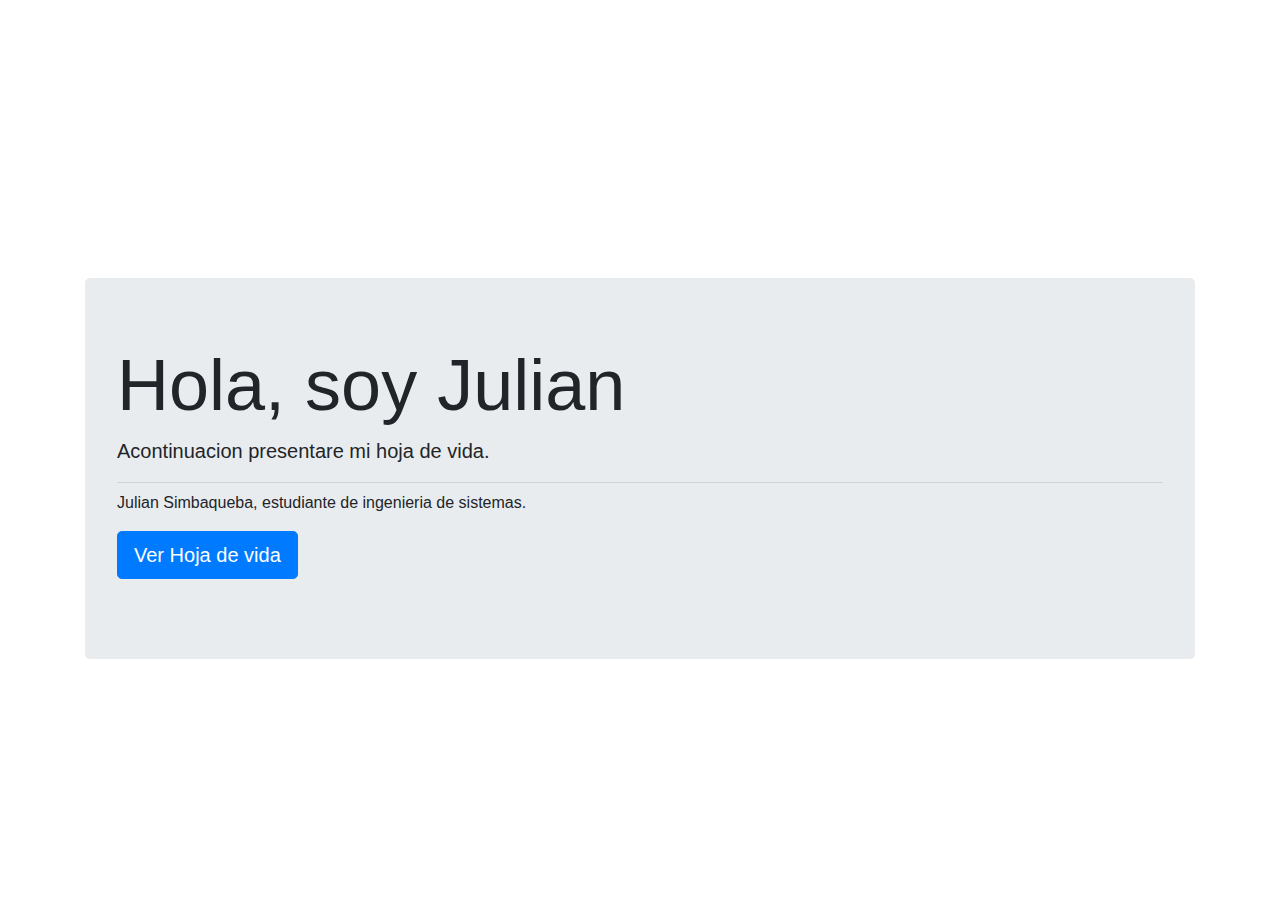
<file: Hoja de vida/index.html>
<!DOCTYPE html>
<html>
<head>
	<link rel="stylesheet" href="https://stackpath.bootstrapcdn.com/bootstrap/4.3.1/css/bootstrap.min.css" integrity="sha384-ggOyR0iXCbMQv3Xipma34MD+dH/1fQ784/j6cY/iJTQUOhcWr7x9JvoRxT2MZw1T" crossorigin="anonymous">
  <link rel="stylesheet" type="text/css" href="css/style-index.css">
	<title>Hoja de vida</title>
</head>
<body>
	<div class="container">
		<div class="jumbotron">
  			<h1 class="display-3">Hola, soy Julian</h1>
  			<p class="lead">Acontinuacion presentare mi hoja de vida.</p>
  			<hr class="my-2">
  			<p>Julian Simbaqueba, estudiante de ingenieria de sistemas.</p>
  			<p class="lead">
    			<a class="btn btn-primary btn-lg" href="contenido.html" role="button">Ver Hoja de vida</a>
  			</p>
		</div>
	</div>
</body>
<script src="https://code.jquery.com/jquery-3.3.1.slim.min.js" integrity="sha384-q8i/X+965DzO0rT7abK41JStQIAqVgRVzpbzo5smXKp4YfRvH+8abtTE1Pi6jizo" crossorigin="anonymous"></script>
<script src="https://cdnjs.cloudflare.com/ajax/libs/popper.js/1.14.7/umd/popper.min.js" integrity="sha384-UO2eT0CpHqdSJQ6hJty5KVphtPhzWj9WO1clHTMGa3JDZwrnQq4sF86dIHNDz0W1" crossorigin="anonymous"></script>
<script src="https://stackpath.bootstrapcdn.com/bootstrap/4.3.1/js/bootstrap.min.js" integrity="sha384-JjSmVgyd0p3pXB1rRibZUAYoIIy6OrQ6VrjIEaFf/nJGzIxFDsf4x0xIM+B07jRM" crossorigin="anonymous"></script>
</html>
</file>
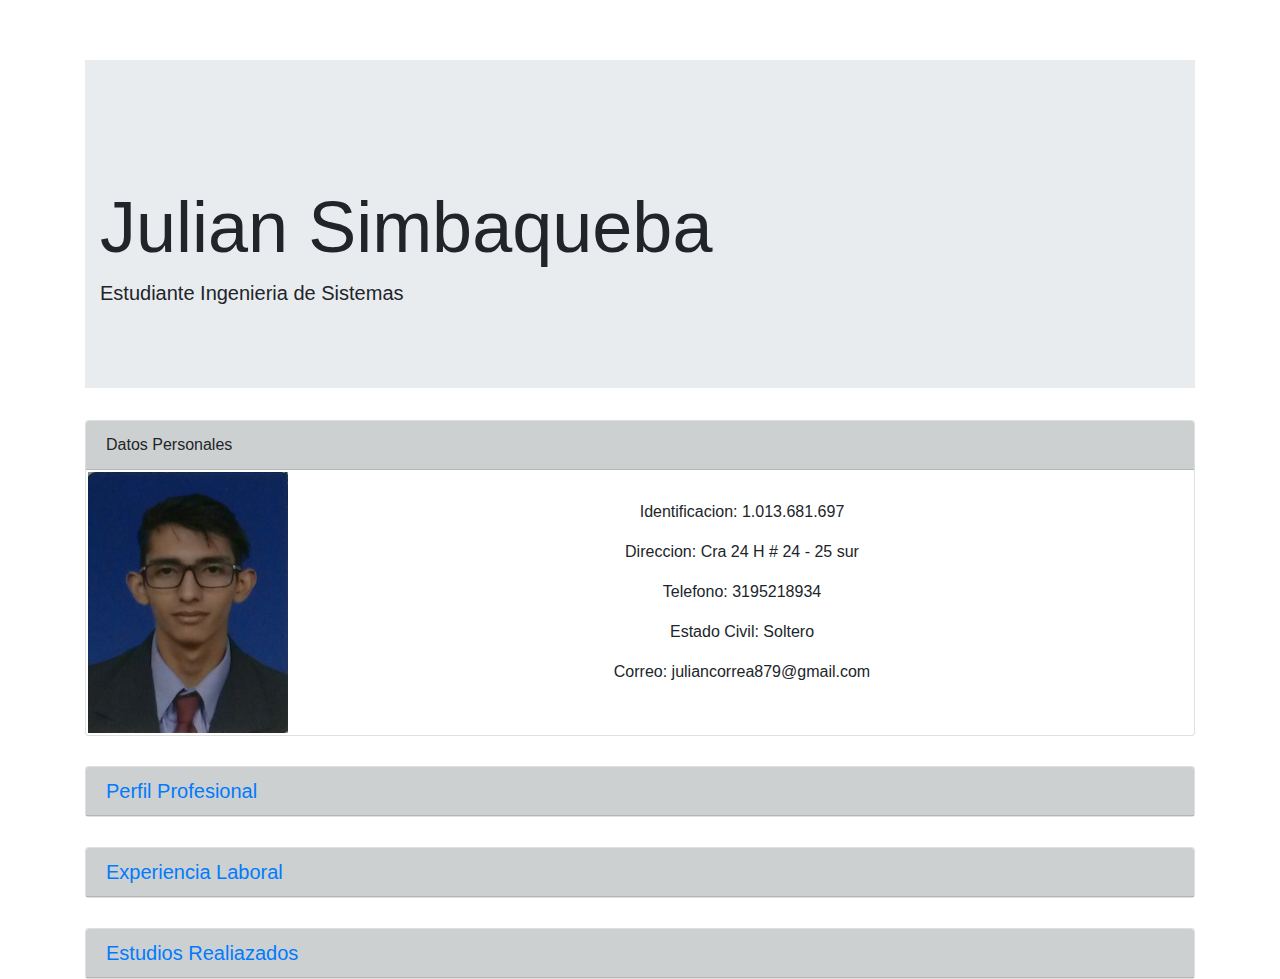
<file: Hoja de vida/contenido.html>
<!DOCTYPE html>
<html>
<head>
	<title>Hoja de vida</title>
	<link rel="stylesheet" type="text/css" href="css/style-contenido.css">
	<link rel="stylesheet" href="https://stackpath.bootstrapcdn.com/bootstrap/4.3.1/css/bootstrap.min.css" integrity="sha384-ggOyR0iXCbMQv3Xipma34MD+dH/1fQ784/j6cY/iJTQUOhcWr7x9JvoRxT2MZw1T" crossorigin="anonymous">
</head>
<body >
	<div class="container">
		<div class="jumbotron jumbotron-fluid">
  			<div class="container">
    			<h1 class="display-3">Julian Simbaqueba</h1>
    			<p class="lead">Estudiante Ingenieria de Sistemas</p>
  			</div>
		</div>
		<div class="card">
  			<div class="card-header" id="header-card">
    			Datos Personales
  			</div>
  			<div class="media" id="media">
    			<center><img src="img/foto.jpg" class="img-fluid" alt="Responsive image"></center>
  				<div class="media-body">
    				<p>Identificacion: 1.013.681.697</p>
					<p>Direccion: Cra 24 H # 24 - 25 sur</p>
					<p>Telefono: 3195218934</p>
					<p>Estado Civil: Soltero</p>
					<p>Correo: juliancorrea879@gmail.com</p>
  				</div>
  			</div>
		</div>
		<div id="accordion" role="tablist" aria-multiselectable="true">
			<div class="card">
				<div class="card-header" role="tab" id="headingOne">
	  				<h5 class="mb-0">
	    			<a data-toggle="collapse" data-parent="#accordion" href="#collapseOne" aria-expanded="true" aria-controls="collapseOne" class="">
	     		 	Perfil Profesional
	    			</a> 
	  				</h5>
				</div>
			<div id="collapseOne" class="collapse" role="tabpanel" aria-labelledby="headingOne" aria-expanded="false" style="">
	  			<div class="card-block">
	   				<p class="card-text">Actualmente estudio todos los días en la Corporación Universitaria Minuto de Dios, cursando 7.º
					semestre de la carrera de Ingeniería de Sistemas.
					Me considero una persona responsable, creativa en mis actividades a desempeñar, poseo alta
					fluidez verbal, compromiso en mis labores a realizar, puntual buen sentido de pertenencia y gran
					compañerismo.</p>
	  			</div>
			</div>
			</div>
		<div class="card">
			<div class="card-header" role="tab" id="headingTwo">
	  			<h5 class="mb-0">
	    		<a class="collapsed" data-toggle="collapse" data-parent="#accordion" href="#collapseTwo" aria-expanded="false" aria-controls="collapseTwo">
	      		Experiencia Laboral
	    		</a>
	  			</h5>
			</div>
		<div id="collapseTwo" class="collapse" role="tabpanel" aria-labelledby="headingTwo" aria-expanded="true" style="">
	  		<div class="card-block">
	  			<h5>Cajero</h5>
	    		<p>Cargo: Auxiliar Polivalente</p>
	    		<p>Funcion: Encargado de atender al cliente y registrar sus productos, Uso de la caja registradora para realizar y resivir diferentes tipos de pagos.</p>
	    		<p>Fecha de inicio: 10/12/2019</p>
	    		<p>fecha de fin: 31/12/2019</p>
	  		</div>
		</div>
	</div>
	<div class="card">
				<div class="card-header" role="tab" id="headingOne">
	  				<h5 class="mb-0">
	    			<a data-toggle="collapse" data-parent="#accordion" href="#collapseThree" aria-expanded="true" aria-controls="collapseOne" class="">
	     		 	Estudios Realiazados
	    			</a>
	  				</h5>
				</div>
			<div id="collapseThree" class="collapse" role="tabpanel" aria-labelledby="headingOne" aria-expanded="false" style="">
	  			<div class="card-block">
	   				<h5>Estudios Primarios</h5>
	    			<p>I.E.D Francisco de Paula Santander</p><br>
	    			<h5>Estudios Secundarios</h5>
	    			<p>I.E.D Francisco de Paula Santander</p><br>
	    			<h5>Cursos Cortos</h5>
	    			<ul>
      					<li>IT Essentials (CISCO Networking Academy)
						Noviembre 22 de 2015</li>
      					<li>Producción Editorial (Institución Universitaria
						Politécnico Grancolombiano) Octubre de 2015</li>
    				</ul>
	  			</div>
			</div>
			</div>
</div>
	

	<script>
		$(document).ready(function(){
			$('#collapseOne, #collapseTwo, #collapseThree').collapse();
		});
	</script>

	</div>
</body>
<script src="https://code.jquery.com/jquery-3.3.1.slim.min.js" integrity="sha384-q8i/X+965DzO0rT7abK41JStQIAqVgRVzpbzo5smXKp4YfRvH+8abtTE1Pi6jizo" crossorigin="anonymous"></script>
<script src="https://cdnjs.cloudflare.com/ajax/libs/popper.js/1.14.7/umd/popper.min.js" integrity="sha384-UO2eT0CpHqdSJQ6hJty5KVphtPhzWj9WO1clHTMGa3JDZwrnQq4sF86dIHNDz0W1" crossorigin="anonymous"></script>
<script src="https://stackpath.bootstrapcdn.com/bootstrap/4.3.1/js/bootstrap.min.js" integrity="sha384-JjSmVgyd0p3pXB1rRibZUAYoIIy6OrQ6VrjIEaFf/nJGzIxFDsf4x0xIM+B07jRM" crossorigin="anonymous"></script>
</html>
</file>
<file: Hoja de vida/css/style-index.css>
.jumbotron{
	margin-top: 25%;
}
</file>
<file: Hoja de vida/css/style-contenido.css>
*{
	font-family: Arial;
}

#media{
	text-align: center;
}

#header-card, #headingOne, #headingTwo{
	background: #CDD0D0;
}

.container{
	margin-top: 60px;
}

.card{
	margin-top: 30px;
}

.img-fluid{
	width: 200px;
	height: 100px;
	margin:2px 2px;
}

.media-body{
	margin-top: 30px;
}

.card-text{
	margin-left: 2px;
	margin-right: 2px;
	margin-top: 5px;
}

.card-block{
	margin-right: 5px;
	margin-left: 5px;
}
</file>
